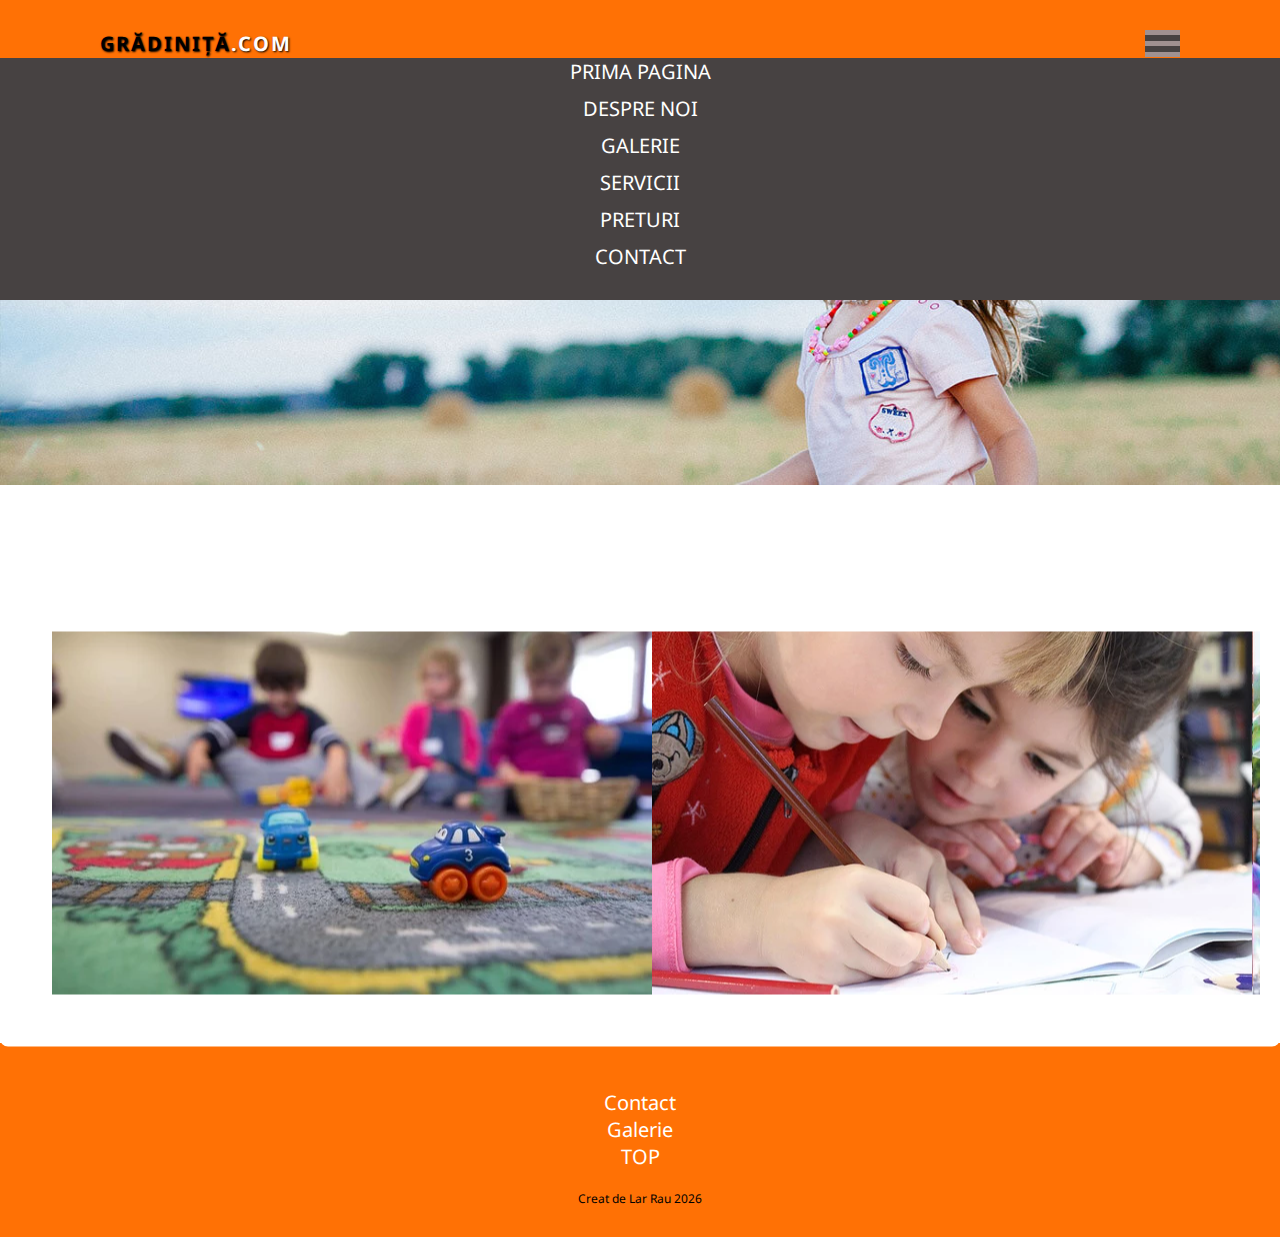
<file: galerie.html>
<html lang="en">

<head>
    <meta charset="UTF-8" />
    <meta http-equiv="X-UA-Compatible" content="IE=edge" />
    <meta name="viewport" content="width=device-width, initial-scale=1.0" />
    <title>My Website</title>
    <link rel="stylesheet" href="style.css" />
    <script src="script.js" async=""></script>
    <link rel="preconnect" href="https://fonts.googleapis.com" />
    <link rel="preconnect" href="https://fonts.gstatic.com" crossorigin />
    <link href="https://fonts.googleapis.com/css2?family=Amatic+SC:wght@400;700&family=Berkshire+Swash&family=Indie+Flower&family=Josefin+Sans:ital,wght@1,200;1,300&family=Macondo&family=Montserrat:ital,wght@0,100;0,300;1,500&family=Noto+Sans:wght@400;500&family=Oswald&family=Poppins:ital,wght@0,400;1,200&family=Tapestry&display=swap"
        rel="stylesheet" />
</head>

<body>
    <header>
        <div class="logo"><span>GRĂDINIȚĂ</span>.com</div>
        <div class="navbar-icon">
            <span></span>
            <span></span>
            <span></span>
        </div>
        <nav class="navbar" style="display: flex">
            <a href="index.html">PRIMA PAGINA</a>
            <a href="despre.html">DESPRE NOI</a>
            <a href="galerie.html">GALERIE</a>
            <a href="servicii.html">SERVICII</a>
            <a href="preturi.html">PRETURI</a>

            <a href="contact.html">CONTACT</a>
        </nav>
    </header>
    <main>
        <h2 class="despre-title">Galerie</h2>
        <section class="galerie-baner"></section>

        <div class="container">
            <div class="wrapper">
                <img src="/imagini-slider/slider1.png" alt="" />
                <img src="/imagini-slider/slider2.png" alt="" />
                <img src="/imagini-slider/slider3.png" alt="" />
                <img src="/imagini-slider/slider4.png" alt="" />
                <img src="/imagini-slider/slider5.png" alt="" />
                <img src="/imagini-slider/slider6.png" alt="" />
            </div>
        </div>
        <style>
            /* slider */
            
            .container {
                width: 85vmin;
            }
            
            .wrapper {
                width: 100%;
                max-height: 80%;
                object-fit: cover;
                display: flex;
                position: absolute;
                transform: translate(-50%, -50%);
                top: 70%;
                margin-top: 199px;
                left: 50%;
                overflow: hidden;
                border: 20px solid #fff;
                border-radius: 8px;
            }
            
            img {
                width: 100%;
                display: flex;
                animation: slide 45s infinite;
            }
            
            @keyframes slide {
                100% {
                    transform: translate(-360%);
                }
            }
            /* responsive */
            
            @media screen and (max-width: 950px) {
                .container {
                    width: 85vmin;
                }
                .wrapper {
                    width: 100%;
                    max-height: 80%;
                    object-fit: cover;
                    display: flex;
                    position: absolute;
                    transform: translate(-50%, -50%);
                    top: 70%;
                    margin-top: -111px;
                    flex-direction: row;
                    left: 50%;
                    overflow: hidden;
                    border: 20px solid #fff;
                    border-radius: 8px;
                }
                .galerie-baner {
                    height: 148px;
                    margin-top: -141px;
                }
                .galerie-footer {
                    margin-top: 45vh;
                }
            }
            
            img {
                width: 100%;
                display: flex;
                animation: slide 45s infinite;
            }
            
            @keyframes slide {
                75% {
                    transform: translate(-360%);
                }
            }
            
            @media screen and (min-width: 500px) and (max-width: 949px) {
                .wrapper {
                    margin-top: -15px;
                }
                .galerie-baner {
                    margin-top: -171px;
                    height: 216px;
                }
                h2:first-child {
                    color: rgb(255, 113, 5);
                }
                .galerie-footer {
                    margin-top: 61vh;
                }
            }
        </style>

    </main>

    <footer class="galerie-footer">
        <ul>
            <li>
                <a href="contact.html">Contact</a>
            </li>
            <li>
                <a href="galerie.html">Galerie</a>
            </li>
            <li>
                <a href="#">TOP</a>
            </li>
        </ul>
        <div class="autor">Creat de Lar Raul 2022</div>
    </footer>
</body>

</html>
</file>
<file: style.css>
/************ Elemente generale **************/

* {
    font-family: 'Noto Sans', sans-serif;
    box-sizing: border-box;
}

html {
    scroll-behavior: smooth;
}

body {
    margin: 0;
}

.button-to-top {
    position: fixed;
    bottom: 5;
    right: 5%;
}


/* span */

.logo span {
    color: black;
}

.img-despre {
    justify-content: center;
    margin: 0 auto;
    display: flex;
    flex-direction: column;
}

.paragraf-despre {
    text-align: center;
}

a {
    text-decoration: none;
    font-size: 20px;
    transition: background-color 0.4s linear;
}

nav a,
footer a {
    color: white;
    margin: 0 20px;
}

nav a:hover,
footer a:hover {
    color: black;
}


/********************  Header *************************/

hr {
    width: 70%;
    border-radius: 20px;
    border: 2px solid #474242;
}

header {
    display: flex;
    flex-direction: row;
    justify-content: space-between;
    background-color: rgb(255, 113, 5);
    padding: 30px 100px;
    align-items: center;
}


/* first-title h2 */

.first-title {
    font-size: 80px;
    line-height: 80px;
    text-align: center;
    margin-top: 100px;
}

.logo {
    font-size: 38px;
    font-weight: bold;
    color: white;
    letter-spacing: 2px;
    text-transform: uppercase;
    text-shadow: 1px 1px 2px black;
}


/******************* Sectiunea hero-banner *******************/

.navbar-icon span {
    width: 35px;
    height: 5px;
    background: #a09191;
    pointer-events: none;
}

.navbar-icon {
    display: none;
    flex-direction: column;
    gap: 6px;
    background-color: #474242;
    border: none;
    cursor: pointer;
}

.hero-banner {
    background-image: url(/imagini/home.jpg);
    height: 100%;
    width: 100%;
    background-size: cover;
    background-repeat: no-repeat;
    display: flex;
    flex-direction: row;
    align-items: center;
    justify-content: center;
    margin-top: -132px;
}

.hero-continut,
.preturi-buton {
    background: rgba(0, 0, 0, 0.4);
    padding: 11px;
    color: white;
    text-align: center;
    font-size: 120%;
    max-width: 80%;
    text-transform: uppercase;
}

.hero-continut a,
.preturi-buton {
    background-color: white;
    color: black;
    border-radius: 20px;
    border: 1px solid #474242;
    padding: 5px 30px;
    display: block;
    width: fit-content;
    margin: 20px auto;
}

.hero-continut a:hover,
.preturi-buton:hover,
.cartonas-buton:hover,
.testimonials-section button:hover {
    background-color: #a09191;
    transition: 0.6s;
}


/* sectiunea galerie-banner */

.galerie-banner {
    background-image: url("/imagini/galerie.jpg");
    background-size: contain;
    background-repeat: no-repeat;
    display: flex;
    margin-top: -20px;
    flex-direction: row;
    align-items: center;
    justify-content: center;
}


/* galerie foto */

.galerie-foto,
.galerie-foto-2 {
    display: flex;
    width: 100%;
    max-height: 80%;
    flex-wrap: wrap;
    margin: 350px auto;
    justify-content: center;
    overflow: hidden;
    background-size: cover;
}

img {
    width: 60%;
    display: flex;
    flex-direction: column;
    justify-content: center;
    margin: 0 auto;
    margin-top: -52px;
}

.galerie-foto,
.galerie-foto-2,
img:hover {
    transform: scale(1.1);
}

.galerie-foto img {
    margin-top: 300px;
}

.galerie-foto,
.galerie-foto-2 {
    margin-top: -300px;
}

.galerie-foto-2 {
    margin-top: -320px;
}

.cartonas-imagini {
    margin-top: -300px;
}

.cartonas-imagini h2 {
    margin-top: 300px;
}


/************** Sectiunea info/despre noi ****************/

.info-section {
    width: 100%;
    height: 0px;
    padding: 100px;
    text-align: center;
    background: linear-gradient( to top right, #fff 20%, rgb(255, 113, 5) 60%, rgba(194, 22, 22, 0.5) 20%, rgba(46, 5, 143, 0.5) 70%);
}


/******************** Footer ************************/

footer,
.galerie-footer {
    background-color: rgb(255, 113, 5);
    text-align: center;
    padding: 30px 100px;
}

.galerie-footer {
    margin-top: 62vh;
}

footer ul {
    list-style: none;
    padding: 0;
}

.autor {
    color: #000000;
    font-size: 12px;
    margin-top: 20px
}


/* Child-banner */

.child-banner {
    background-color: rgb(240, 246, 250);
    margin-top: 300px;
}

.child-banner img {
    width: 400px;
    height: 600px;
    margin-left: 10%;
    margin-top: -336px;
}

.child-h2 {
    margin-left: 40%;
    margin-bottom: -7px;
    font-size: 65px;
    margin-top: 26px;
}

#gri {
    color: gray;
}

#portocaliu {
    color: yellowgreen;
}


/* Sectiunea de servicii */

.services-section {
    padding: 50px;
}

.services-section,
h2:first-child {
    text-align: center;
    margin-bottom: 30px;
    margin-top: 18px;
    color: black;
    font-size: 50px;
}

h2 {
    font-size: 20px;
}

.paragraf {
    margin-top: 28px;
}

.cartonas-descriere {
    font-size: 20px;
}

.servicii {
    display: flex;
    flex-direction: row;
    justify-content: space-evenly;
    align-items: flex-start;
}

.servicii-cartonas {
    width: 25%;
    text-align: center;
}

.cartonas-buton {
    text-transform: uppercase;
    padding: 5px 20px;
    border-radius: 20px;
    font-size: 18px;
    cursor: pointer;
    background-color: white;
    border: 1px solid #474242;
}

.cartonas-imagine {
    width: 100px;
    height: 100px;
    margin-top: 0px;
    object-fit: contain;
}

.cartonas-descriere {
    display: none;
}

.activ {
    display: flex;
}


/* servicii page */

.servicii-baner {
    background-image: url(/imagini/galerie.jpg);
    height: 40%;
    background-size: cover;
    margin-top: -142px;
}

.cartonas-despree p {
    padding: 75px;
    text-align: center;
    margin-top: 538px;
}


/*                     DESCRIERE page         */

.descriere-baner {
    background-image: url(/imagini/galerie.jpg);
    height: 40%;
    background-size: cover;
    margin-top: -140px;
}

.despre-title {
    font-size: 80px;
    line-height: 80px;
    text-align: center;
    margin-top: 100px;
    margin-left: -40%;
    color: rgb(255, 113, 5);
}

.baner-secundar {
    background-image: url(/imagini/cadre-banner.jpg);
    height: 20%;
    background-size: cover;
}

.cartonas-numar,
.cartonas-text {
    display: flex;
    flex-direction: row;
    justify-content: space-evenly;
    align-items: flex-start;
    margin-top: -70px;
}

.cartonas-numar {
    font-size: 30px;
    font-weight: bold;
    color: #fff;
    gap: 124px;
}

.cartonas-text p {
    border: 1px solid orange;
    width: 226px;
    height: 57px;
    font-size: 20px;
    text-align: center;
    background-color: rgb(255, 113, 5);
    color: white;
    font-weight: bold;
    margin-top: -60px;
}

.cartonas-statistica {
    margin-top: -60px;
}

.cartonas-despre,
.cartonas-despree {
    display: flex;
    flex-direction: column;
    margin-top: 50px;
    justify-content: center;
}

.cartonas-despre img {
    width: 855px;
    margin-top: 48px;
    margin: 50 auto;
}

.cartonas-despre p {
    width: 585px;
    margin-left: -15%;
    margin-top: 6%;
}

.despree-title {
    color: orange;
    text-align: center;
    margin-top: -633px;
    font-size: 30px;
}

.catronas-checkbox img {
    width: 32px;
    height: 36px;
    margin-top: 65px;
}

.catronas-checkbox p {
    font-size: 40px;
    display: flex;
    justify-content: center;
    flex-direction: column;
    margin: 50 auto;
}

.catronas-checkbox {
    display: flex;
    flex-direction: row;
    justify-content: center;
    gap: 30px;
}

.all-checkbox {
    background-color: rgb(240, 246, 250);
}


/* preturi page */

.toate-semestrele {
    display: flex;
    flex-direction: row;
    gap: 20px;
    padding: 50px;
}

.catronass-checkbox img {
    width: 32px;
    height: 36px;
    margin-top: 25px;
}

h3 {
    text-align: center;
    font-size: 55px;
    color: rgb(255, 113, 5);
}

.sem1,
.sem2,
.sem3 {
    display: flex;
    flex-direction: column;
    width: 50%;
    height: 30%;
    font-size: 22px;
    background-color: rgb(240, 246, 250);
    color: black
}

.toate-semestrele .preturi-buton {
    margin-left: 10px;
    margin-top: 45px;
}

.sem1 p,
.sem2 p,
.sem3 p {
    font-size: 20px;
    margin-top: 40px;
}

.descriere-preturi p {
    text-align: center;
    background-color: rgb(240, 246, 250);
    padding: 20px;
    font-size: 20px;
}


/* GALERIE PAGE */

.banner-servicii,
.preturi-baner {
    background-image: url(/imagini/galerie.jpg);
    height: 451px;
    margin-top: -141px;
    background-size: cover;
}

.galerie-baner {
    background-image: url(/imagini/galerie.jpg);
    height: 414px;
    margin-top: -144px;
    max-width: 100%;
    background-size: cover;
    background: cover;
    background-repeat: no-repeat;
}

.cartonas-statisticaa {
    margin-top: -257px;
    background-image: url(/imagini/cadre-banner.jpg);
}

.cartonas-textt {
    display: flex;
    margin-top: 9px;
    flex-direction: row;
    justify-content: space-evenly;
    margin-left: 4px;
    align-items: flex-start;
}

.cartonas-numarr {
    font-size: 60px;
    display: flex;
    flex-direction: row;
    gap: -82px;
    gap: -59px;
    justify-content: center;
    font-weight: bold;
    color: #fff;
    gap: 103px;
    margin-left: 115px;
    gap: -175px;
    margin-top: 255px;
}

.cartonas-numarrr {
    font-size: 60px;
    display: flex;
    flex-direction: row;
    gap: 456px;
    justify-content: center;
    font-weight: bold;
    color: #fff;
    gap: 8px;
    gap: 30%;
    /* margin-left: -5px; */
    margin-top: 255px;
}

.cartonas-numarr img {
    object-fit: contain;
    width: 50px;
}

.cartonas-textt p {
    font-size: 24px;
    color: #fff;
    margin-left: 45px;
}

.activitati {
    text-align: center;
}


/* formular */

.formular {
    display: flex;
    flex-direction: column;
    margin: 0 auto;
    width: 30%;
    margin-top: -23px;
}

h4 {
    font-size: 30px;
    text-align: center;
}

.formular strong {
    font-size: 20px;
}

.formular textarea {
    resize: none;
}


/* SERVICII PAGE */


/* Responsiveness */

@media screen and (max-width:1391px) {
    .navbar {
        position: absolute;
        left: 0;
        margin-top: -213px;
        flex-direction: column;
        transform: translate(0, 100%);
        width: 100%;
        background-color: #474242;
        gap: 10px;
        align-items: center;
        padding-bottom: 30px;
    }
    .navbar-icon {
        display: flex;
    }
}

@media screen and (max-width: 950px) {
    .info-section {
        padding: 30px;
    }
    .hero-banner {
        margin-top: -163px;
    }
    .services-section {
        margin-top: -160px;
    }
    .servicii {
        flex-direction: column;
        gap: 30px;
        align-items: center;
    }
    .servicii-cartonas {
        width: 90%;
    }
    .testimonials-section button {
        position: absolute;
        bottom: 15%;
    }
    .testimonials-section.inapoi {
        left: 30%;
    }
    .testimonials-section.urmatorul {
        right: 30%;
    }
    .testimonial {
        flex-direction: column;
    }
    .testimonial img {
        width: 100px;
        height: 100px;
    }
    .testimonials-section {
        position: relative;
    }
    .navbar-icon {
        display: flex;
    }
    .navbar {
        position: absolute;
        left: 0;
        margin-top: -225px;
        flex-direction: column;
        transform: translate(0, 100%);
        width: 100%;
        background-color: #474242;
        gap: 10px;
        align-items: center;
        padding-bottom: 30px;
    }
    header {
        padding: 30px;
    }
    .galerie-foto {
        display: flex;
        flex-direction: row;
    }
    .galerie-foto-2 {
        display: flex;
        flex-direction: row;
    }
    .galerie-foto img {
        margin: 0%;
    }
    .galerie-foto,
    .galerie-foto-2 {
        margin-top: -20px;
        background-color: #a09191;
    }
    .child-banner img {
        width: 226px;
        margin-top: -359px;
        margin-left: -11px;
        height: 435px;
    }
    .child-h2 {
        font-size: 30px;
    }
}

.child-banner {
    margin-top: -200px;
}

.child-h2 {
    font-size: 30px;
    text-align: center;
    margin-left: 60%;
}

footer {
    margin-top: -2px;
}

.child-banner {
    margin-top: 350px;
    height: 630px;
}

#despre {
    text-align: center;
}

.logo {
    font-size: 20px;
}

.first-title {
    font-size: 40px;
    line-height: 40px;
    color: white;
    margin-top: 220px;
}

.hero-continut {
    margin-top: 300px;
}

#servicii {
    text-align: center;
    margin-bottom: 250px;
}

@media screen and (min-width: 500px) and (max-width: 960px) {
    h2 {
        margin-top: 50px;
        color: rebeccapurple;
    }
    .child-h2 {
        font-size: 40px;
        margin-left: 65%;
        font-size: 40px;
        margin-top: -7px;
    }
    .info-section p {
        margin-top: 20px;
        padding: 5px;
    }
    .child-banner {
        margin-top: 711px;
    }
    h2:first-child {
        color: #000000;
        font-size: 50px;
        margin-top: -95px;
    }
}

.cartonass-text {
    display: none;
}


/* Despre noi responsive */

@media screen and (max-width: 950px) {
    .cartonas-despre p {
        text-align: center;
        margin-left: -440px;
    }
    .child-banner {
        margin-top: 1349px;
        height: 500px;
    }
    .cartonas-despre img {
        object-fit: contain;
        margin-left: 16px;
        width: 90%;
        margin-top: -359px;
    }
    .despree-title {
        margin-top: -10px;
        font-size: 20px;
        width: 300px;
        margin-left: -80%;
    }
    h2:first-child {
        font-size: 40px;
        margin-top: 23px;
        color: black;
    }
    .descriere-baner {
        margin-top: -96px;
        width: 100%;
        height: 217px;
    }
    .despre-title {
        font-size: -10px;
    }
    .cartonas-numar {
        display: flex;
        display: block;
        visibility: hidden;
        flex-direction: row;
    }
    .cartonas-text {
        gap: 45px;
        cursor: pointer;
        margin-top: -738px;
        display: flex;
        margin-left: 10%;
        justify-content: center;
        flex-direction: column;
    }
    .cartonas-text p {
        border: 1px solid orange;
        width: 100%;
        margin-left: -20px;
        height: 50px;
        font-size: 20px;
        text-align: center;
        background-color: rgb(255, 113, 5);
        color: white;
        font-weight: bold;
        margin-top: -60px;
    }
    .baner-secundar {
        height: 40%;
        margin-top: -1px;
    }
    footer {
        margin-top: -200px;
    }
    .cartonas-statistica {
        margin-top: 339px;
    }
    h2 {
        text-align: center;
        margin-bottom: 172px;
        margin-top: 97px;
        font-size: 30px;
    }
}

@media screen and (min-width: 500px) and (max-width: 949px) {
    .cartonas-despre p {
        margin-left: -480px;
        margin-top: 31px;
        color: rebeccapurple;
        text-align: center;
    }
    .cartonas-despre img {
        width: 500px;
    }
    h2:first-child {
        font-size: 50px;
        margin-top: 47px;
        color: black;
    }
    .baner-secundar {
        height: 40%;
        margin-top: -1px;
    }
    .cartonas-text {
        gap: 45px;
        cursor: pointer;
        margin-top: -758px;
        display: flex;
        margin-left: 5%;
        justify-content: center;
        flex-direction: column;
    }
    .cartonas-text p {
        border: 1px solid orange;
        width: 100%;
        margin-left: -20px;
        height: 50px;
        font-size: 20px;
        text-align: center;
        background-color: rgb(255, 113, 5);
        color: white;
        font-weight: bold;
        margin-top: -60px;
    }
}


/* Responsive galerie page */

@media screen and (max-width: 950px) {
    .wrapper {
        flex-direction: column;
        width: 100%;
        max-height: 80%;
        object-fit: cover;
        display: flex;
        position: absolute;
        transform: translate(-50%, -50%);
        top: 70%;
        left: 50%;
        overflow: hidden;
        border: 20px solid #fff;
        border-radius: 8px;
    }
    @keyframes slide {
        75% {
            transform: translate(-30%);
        }
    }
}


/* servicii responsive */

*/ .baner-secundarr {
    background-image: url(/imagini/cadre-banner.jpg);
    height: 20%;
    background-size: cover;
}

@media screen and (max-width: 950px) {
    .servicii-baner {
        background-image: url(/imagini/galerie.jpg);
        height: 15%;
        background-size: cover;
        margin-top: -96px;
    }
    .baner-secundar {
        width: 100%;
    }
    .cartonas-statisticaa {
        width: 100%;
    }
    .activitati {
        width: 100%;
    }
    .cartonas-textt {
        gap: -32px;
        margin-left: 20px;
        padding: -10px;
        display: flex;
        flex-direction: column;
        margin-top: 156px;
        gap: -45px;
        gap: 357px;
        display: none;
    }
    .cartonas-despree {
        background-color: white;
        width: 100%;
        height: 100%;
    }
    .baner-secundarr {
        margin-top: 20px;
    }
    .cartonas-numarr {
        display: none;
    }
    .baner-secundarr {
        width: 100%;
        height: 90%;
        margin-top: -94px;
    }
    .cartonas-statisticaa {
        margin-top: -586px;
        width: 100%;
        height: 40%;
    }
}

img {
    width: 60%;
    display: flex;
    flex-direction: column;
    justify-content: center;
    margin: 0 auto;
    margin-top: -69px;
}

.cartonas-numarr img {
    width: 100px;
}

.despree-title {
    font-size: 30px;
    display: flex;
    flex-direction: column;
    margin: 0 auto;
    ;
}

.img-despre {
    margin-top: -71px;
    padding: 42px;
    width: 700px;
}

.cartonas-despree p {
    margin-top: -76px;
}

#img2 {
    margin-top: 20px;
}

.cartonas-despre img {
    margin-top: -300px;
}

.img2 {
    margin-left: 200px;
}

.text2 {
    margin-left: 200px;
}

.cartonas-numarr img {
    margin-left: 0px;
    margin-top: -1px;
}


/* preturi responsive */

@media screen and (max-width: 950px) {
    .toate-semestrele {
        display: flex;
        flex-direction: column;
        word-wrap: 100%;
    }
    .sem1,
    .sem2,
    .sem3 {
        width: 100%;
    }
}


/* responsive servicii  */

@media screen and (max-width: 950px) {
    .cartonas-superior {
        display: flex;
        flex-direction: row;
        flex-wrap: wrap;
        margin-top: 204px;
        gap: 270px;
    }
    .cartonas-superior p {
        height: 329px;
        margin-top: -232px;
        font-size: 16px;
        margin-left: -20px;
    }
}

.cartonas-textulet {
    display: none;
}


/* contact responsive */

@media screen and (min-width: 500px) and (max-width: 960px) {
    .cartonas-textulet p {
        border: 6px solid orange;
        width: 50%;
        margin-left: 2%;
        height: 48px;
        font-size: 20px;
        text-align: center;
        background-color: rgb(255, 113, 5);
        color: white;
        font-weight: bold;
        gap: -25px;
        margin-top: 20px;
    }
    .cartonas-textulet {
        cursor: pointer;
        margin-top: 272px;
        display: flex;
        gap: 11px;
        justify-content: center;
        flex-direction: column;
        margin-top: 293px;
    }
}


/* ADD COOKIES */

.wrapper {
    padding: 32px;
}

.cookie-container {
    position: fixed;
    bottom: -100%;
    left: 0;
    right: 0;
    background: #2f3640;
    color: #f5f6f6;
    padding: 0 32px;
    box-shadow: 0 -2px 16px rgba(47, 54, 64, 0.116);
    transition: 400ms;
}

.cookie-container.active {
    bottom: 0;
}

.cookie-container a {
    color: #f5f6f6;
}

.cookie-btn {
    background: #e84118;
    border: 0;
    color: #f5f6f6;
    padding: 12px 48px;
    font-size: 18px;
    margin-bottom: 16px;
    border-radius: 8px;
    cursor: pointer;
}

@media screen and (max-width: 950px) {
    .button-to-top {
        position: fixed;
        bottom: 5;
        right: 5%;
        width: 150px;
        margin-left: 50%;
    }
}
</file>
